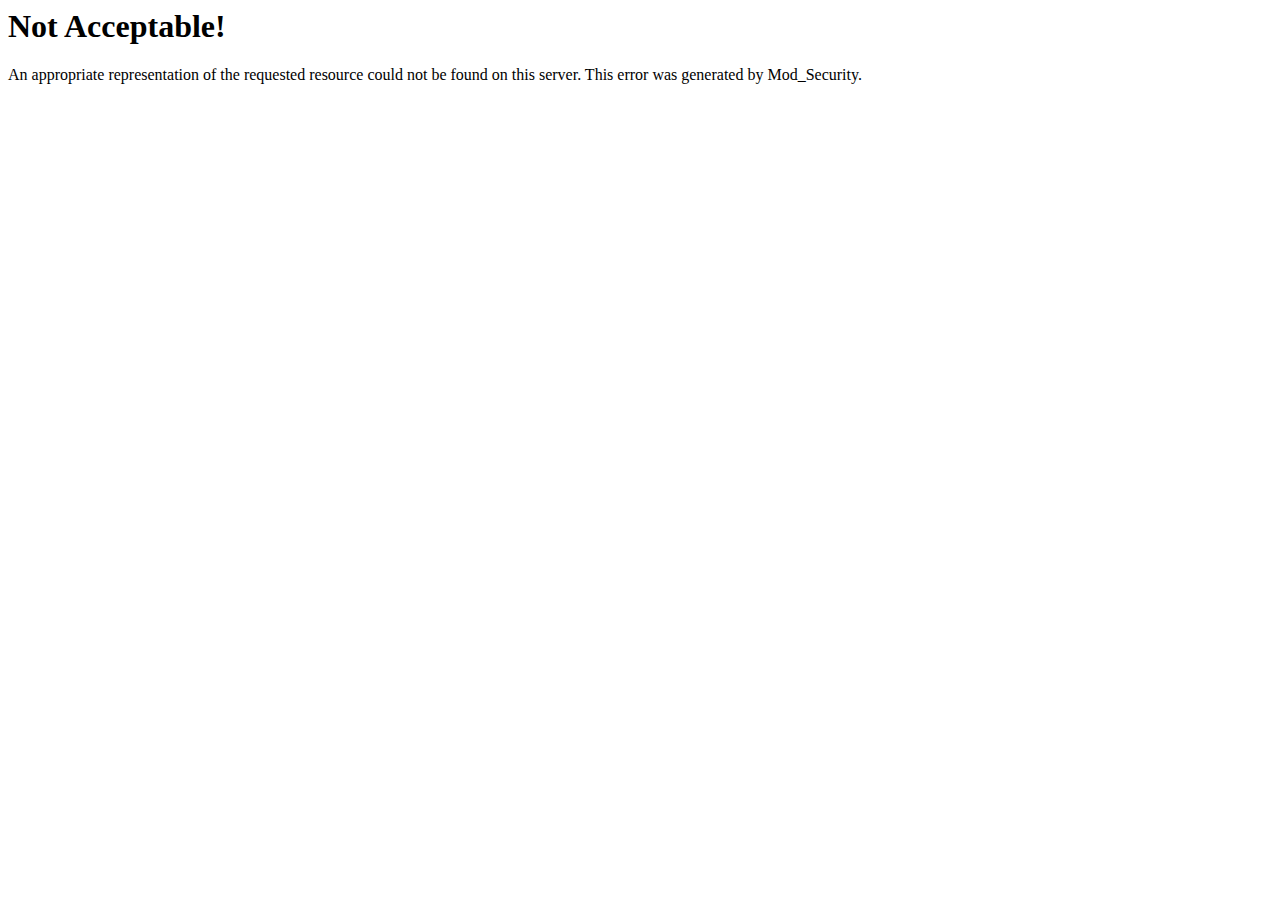
<file: pyrotokenerc.com/wp-includes/wlwmanifest.html>
<!-- Mirrored from pyrotokenerc.com/wp-includes/wlwmanifest.xml by HTTrack Website Copier/3.x [XR&CO'2014], Fri, 31 Mar 2023 03:57:15 GMT -->
<!-- Added by HTTrack --><meta http-equiv="content-type" content="text/html;charset=iso-8859-1" /><!-- /Added by HTTrack -->
<head><title>Not Acceptable!</title></head><body><h1>Not Acceptable!</h1><p>An appropriate representation of the requested resource could not be found on this server. This error was generated by Mod_Security.</p></body>
<!-- Mirrored from pyrotokenerc.com/wp-includes/wlwmanifest.xml by HTTrack Website Copier/3.x [XR&CO'2014], Fri, 31 Mar 2023 03:57:15 GMT -->
</html>
</file>
